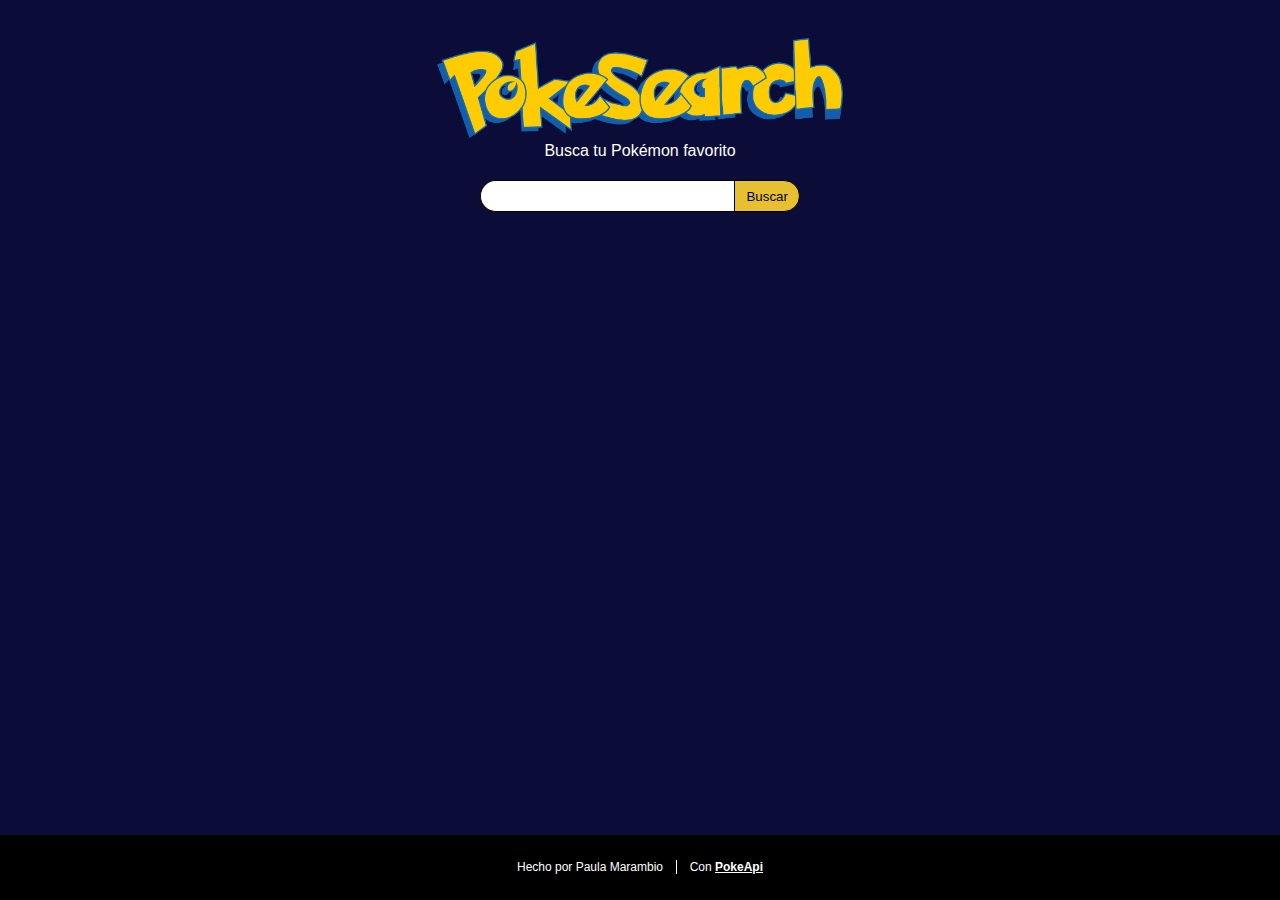
<file: index.html>
<!DOCTYPE html>
<html lang="es">
<head>
    <meta charset="UTF-8">
    <meta http-equiv="X-UA-Compatible" content="IE=edge">
    <meta name="viewport" content="width=device-width, initial-scale=1.0">
    <!-- opengraph -->
    <meta property=”og:type” content=”article” />
    <meta property=”og:title” content="PokeSearch | By Paula Marambio" />
    <meta property=”og:description” content="Buscador pokémon hecho con PokeApi" />
    <meta property=”og:image” content="op.jpg" />
    <meta property=”og:url” content="https://pokesearch.paulamarambio.cl/" />
    <meta property=”og:site_name” content="PokeSearch | by Paula Marambio" />
    <!-- Fuentes -->
    <link rel="stylesheet" href="fonts/stylesheet.css">
    <!-- ESTOS SON MIS ESTILOS -->
    <link rel="stylesheet" href="style.css?v2">
    <!-- favicon -->
    <link rel="icon" href="favicon.svg" type="image/x-icon">
    <title>PokeSearch | by Paula Marambio</title>
</head>
<body>
    <main>
        <div class="logo">
            <img src="logo-pokesearch.png" alt="">
        </div>
        <form id="form" action="index.html">
            <label for="pokemon">Busca tu Pokémon favorito</label>
            <div class="buscador">
                <input id="pokemon" type="text" name="pokemon">
                <input id="buscar" type="submit" value="Buscar">
            </div>    
        </form>
        <div id="poke_card">
            <div id="poke_tipos"></div>
            <div id="poke_habilidades"></div>
        </div>
    
        <footer>
            <p>Hecho por Paula Marambio </p><p>Con <a href="https://pokeapi.co/" target="_blank">PokeApi</a></p>
        </footer>
    </main>

    <!-- ESTOS SON MIS SCRIPTS -->
    <script src="index.js?v1" ></script>
</body>
</html>
</file>
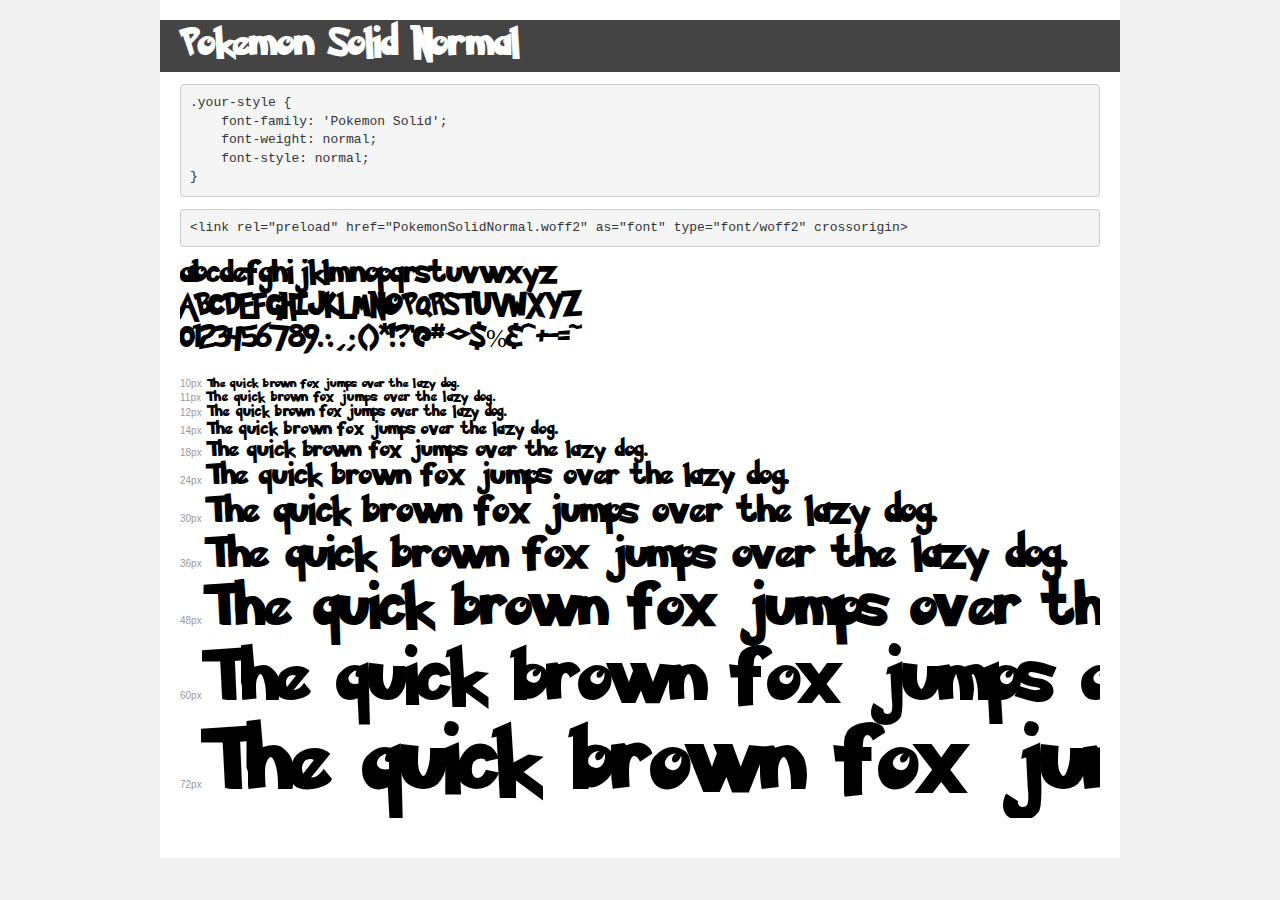
<file: fonts/demo.html>
<!DOCTYPE html>
<html lang="en">
<head>
    <meta charset="utf-8">
    <meta http-equiv="X-UA-Compatible" content="IE=edge">
    <meta name="viewport" content="width=device-width, initial-scale=1">
    <meta name="robots" content="noindex, noarchive">
    <meta name="format-detection" content="telephone=no">
    <title>Transfonter demo</title>
    <link href="stylesheet.css" rel="stylesheet">
    <style>
        /*
        http://meyerweb.com/eric/tools/css/reset/
        v2.0 | 20110126
        License: none (public domain)
        */
        html, body, div, span, applet, object, iframe,
        h1, h2, h3, h4, h5, h6, p, blockquote, pre,
        a, abbr, acronym, address, big, cite, code,
        del, dfn, em, img, ins, kbd, q, s, samp,
        small, strike, strong, sub, sup, tt, var,
        b, u, i, center,
        dl, dt, dd, ol, ul, li,
        fieldset, form, label, legend,
        table, caption, tbody, tfoot, thead, tr, th, td,
        article, aside, canvas, details, embed,
        figure, figcaption, footer, header, hgroup,
        menu, nav, output, ruby, section, summary,
        time, mark, audio, video {
            margin: 0;
            padding: 0;
            border: 0;
            font-size: 100%;
            font: inherit;
            vertical-align: baseline;
        }
        /* HTML5 display-role reset for older browsers */
        article, aside, details, figcaption, figure,
        footer, header, hgroup, menu, nav, section {
            display: block;
        }
        body {
            line-height: 1;
        }
        ol, ul {
            list-style: none;
        }
        blockquote, q {
            quotes: none;
        }
        blockquote:before, blockquote:after,
        q:before, q:after {
            content: '';
            content: none;
        }
        table {
            border-collapse: collapse;
            border-spacing: 0;
        }
        /* demo styles */
        body {
            background: #f0f0f0;
            color: #000;
        }
        .page {
            background: #fff;
            width: 920px;
            margin: 0 auto;
            padding: 20px 20px 0 20px;
            overflow: hidden;
        }
        .font-container {
            overflow-x: auto;
            overflow-y: hidden;
            margin-bottom: 40px;
            line-height: 1.3;
            white-space: nowrap;
            padding-bottom: 5px;
        }
        h1 {
            position: relative;
            background: #444;
            font-size: 32px;
            color: #fff;
            padding: 10px 20px;
            margin: 0 -20px 12px -20px;
        }
        .letters {
            font-size: 25px;
            margin-bottom: 20px;
        }
        .s10:before {
            content: '10px';
        }
        .s11:before {
            content: '11px';
        }
        .s12:before {
            content: '12px';
        }
        .s14:before {
            content: '14px';
        }
        .s18:before {
            content: '18px';
        }
        .s24:before {
            content: '24px';
        }
        .s30:before {
            content: '30px';
        }
        .s36:before {
            content: '36px';
        }
        .s48:before {
            content: '48px';
        }
        .s60:before {
            content: '60px';
        }
        .s72:before {
            content: '72px';
        }
        .s10:before, .s11:before, .s12:before, .s14:before,
        .s18:before, .s24:before, .s30:before, .s36:before,
        .s48:before, .s60:before, .s72:before {
            font-family: Arial, sans-serif;
            font-size: 10px;
            font-weight: normal;
            font-style: normal;
            color: #999;
            padding-right: 6px;
        }
        pre {
            display: block;
            padding: 9px;
            margin: 0 0 12px;
            font-family: Monaco, Menlo, Consolas, "Courier New", monospace;
            font-size: 13px;
            line-height: 1.428571429;
            color: #333;
            font-weight: normal;
            font-style: normal;
            background-color: #f5f5f5;
            border: 1px solid #ccc;
            overflow-x: auto;
            border-radius: 4px;
        }
        /* responsive */
        @media (max-width: 959px) {
            .page {
                width: auto;
                margin: 0;
            }
        }
    </style>
</head>
<body>
<div class="page">
    <div class="demo">
        <h1 style="font-family: 'Pokemon Solid'; font-weight: normal; font-style: normal;">Pokemon Solid Normal</h1>
        <pre title="Usage">.your-style {
    font-family: 'Pokemon Solid';
    font-weight: normal;
    font-style: normal;
}</pre>
        <pre title="Preload (optional)">
&lt;link rel=&quot;preload&quot; href=&quot;PokemonSolidNormal.woff2&quot; as=&quot;font&quot; type=&quot;font/woff2&quot; crossorigin&gt;</pre>
        <div class="font-container" style="font-family: 'Pokemon Solid'; font-weight: normal; font-style: normal;">
            <p class="letters">
                abcdefghijklmnopqrstuvwxyz<br>
ABCDEFGHIJKLMNOPQRSTUVWXYZ<br>
                0123456789.:,;()*!?'@#&lt;&gt;$%&^+-=~
            </p>
            <p class="s10" style="font-size: 10px;">The quick brown fox jumps over the lazy dog.</p>
            <p class="s11" style="font-size: 11px;">The quick brown fox jumps over the lazy dog.</p>
            <p class="s12" style="font-size: 12px;">The quick brown fox jumps over the lazy dog.</p>
            <p class="s14" style="font-size: 14px;">The quick brown fox jumps over the lazy dog.</p>
            <p class="s18" style="font-size: 18px;">The quick brown fox jumps over the lazy dog.</p>
            <p class="s24" style="font-size: 24px;">The quick brown fox jumps over the lazy dog.</p>
            <p class="s30" style="font-size: 30px;">The quick brown fox jumps over the lazy dog.</p>
            <p class="s36" style="font-size: 36px;">The quick brown fox jumps over the lazy dog.</p>
            <p class="s48" style="font-size: 48px;">The quick brown fox jumps over the lazy dog.</p>
            <p class="s60" style="font-size: 60px;">The quick brown fox jumps over the lazy dog.</p>
            <p class="s72" style="font-size: 72px;">The quick brown fox jumps over the lazy dog.</p>
        </div>
    </div>

</div>
</body>
</html>
</file>
<file: fonts/stylesheet.css>
@font-face {
    font-family: 'Pokemon Solid';
    src: url('PokemonSolidNormal.eot');
    src: url('PokemonSolidNormal.eot?#iefix') format('embedded-opentype'),
        url('PokemonSolidNormal.woff2') format('woff2'),
        url('PokemonSolidNormal.woff') format('woff'),
        url('PokemonSolidNormal.ttf') format('truetype');
    font-weight: normal;
    font-style: normal;
    font-display: swap;
}
</file>
<file: style.css>
*{
    margin: 0;
    padding: 0;
    box-sizing: border-box;
}
body,html{
    width: 100%;
    height: 100%;
    font-family: Verdana, Geneva, Tahoma, sans-serif;
}
main{
    width: 100%;
    height: max-content;
    min-height: 100vh;
    position: relative;
    background-color: rgb(12, 12, 56);
}
.logo{
    width: 100%;
    text-align: center;
    padding-top: 3%;
}
.logo img{
    height: 100px;
    width: auto;
    max-width: 80%;
    object-fit: contain;
}
h2{
    text-align: center;
    text-transform: capitalize;
}
form{
    width: 25%;
    margin: 0 auto;
    display: flex;
    flex-direction: column;
    justify-content: center;
    align-items: center;
}
label{
    color: #ffffff;
    margin-bottom: 20px;
}
.buscador{
    width: 100%;
    display: flex;
    background-color: #e7c032;
    border-radius: 30px;
    border: 1px solid black;

}
input#pokemon{
    width: 80%;
    height: 30px;
    border-radius:  30px 0px 0px 30px;
    border: 0;
    padding: 10px 30px;
    border: 1px solid black;
    border-bottom: none;
    border-top: none;
    border-left: none;
}
input#buscar{
    width: 20%;
    border: none;
    background-color: transparent;
    border-radius:  0px 30px 30px 0px;
    transition: 0.5s ease-in;
}
input#buscar:hover {
    background-color: #fcaf08 ;
}
div#poke_card {
    width: 25%;
    min-width: 300px;
    border: 2px solid #f6c209;    
    border-radius: 20px;    
    margin: 30px auto;
    padding: 1.5%;
    background-color: #ffffff;
    min-height: 450px;
    max-height: fit-content !important;
    visibility: hidden;
}   
h1#poke_titulo {
    font-family: sans-serif;
    text-align: center;
    text-transform: capitalize;
    margin: 0;
}
img#poke_imagen {
    width: 100%;
    height: 300px;
    object-fit: cover;
    object-position: center;
}
p{
    font-size: 12px ;
}
p span{
   margin: 0 3px;
   padding: 5px 10px;
   border-radius: 15px;
   color: #ffffff
}

p span.bold{
    padding: 5px;
    font-weight: 700;
    color: #000000
}
#poke_habilidades,#poke_tipos{
    margin: 10px 0;
}

footer{
    padding: 2vw;
    display: flex;
    justify-content: center;
    text-align: center;
    background-color: black;
    width: 100%;
    margin-top: 20px;
    position: absolute;
    bottom: 0;
}
footer p{
    text-align: center;
    color: #ffffff;
    padding: 0 1vw;
}
footer p:first-child{
    border-right: 1px solid #ffffff;
}

footer p a{
    color: #ffffff;
    font-weight: 700;
}

@media (max-width: 992px) {
    form{
        width: 80%;
        max-width: 300px;
    }
    h1{
        font-size: 8vw;
        margin-top: 10vw;
    }

    footer{
       flex-direction: column;
    }
    footer p{
        padding: 1vw 0;
    }
    footer p:first-child{
        border-right: none;
    }

}
</file>
